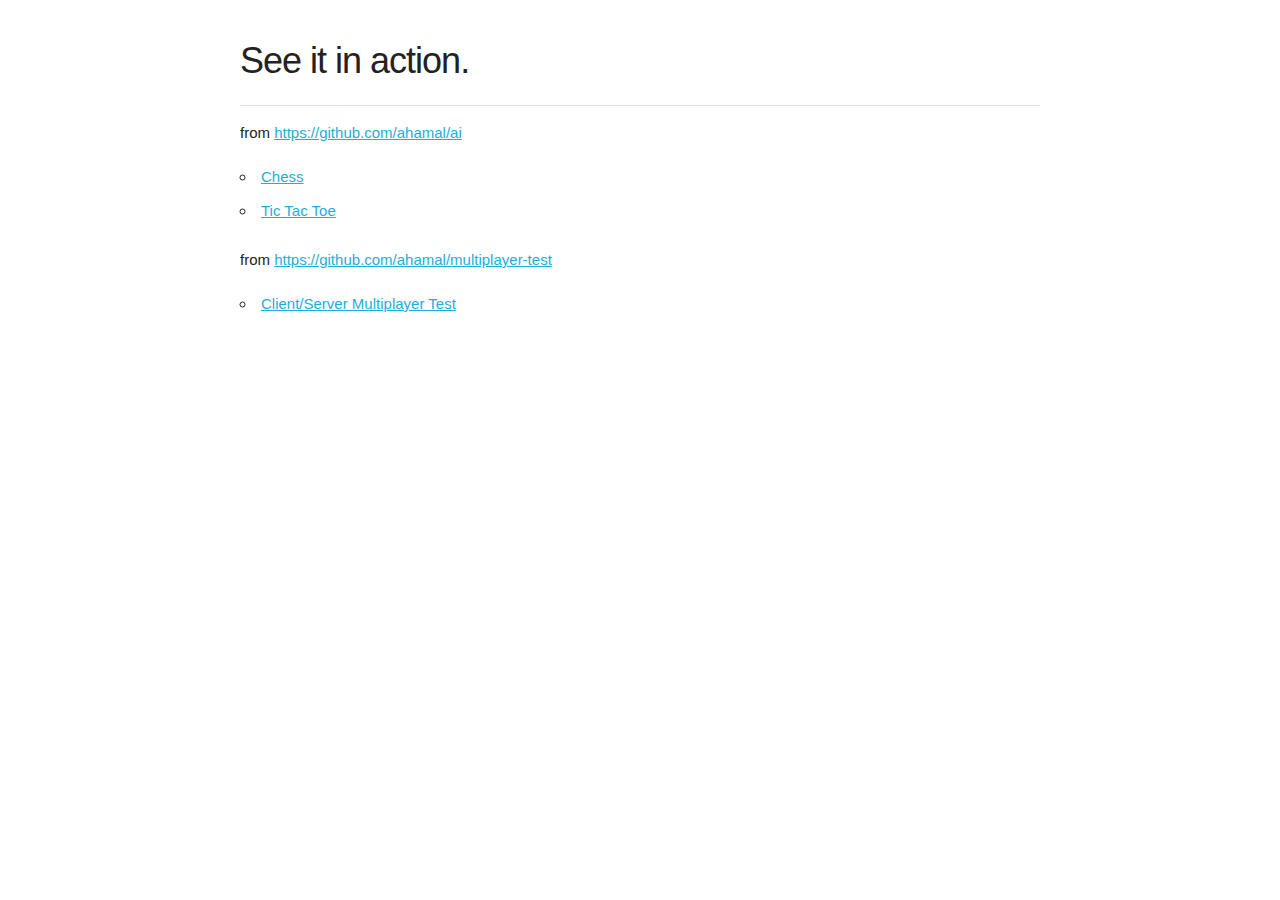
<file: index.html>
<!DOCTYPE html>
<html>
<head>
  <meta charset='utf-8'>
  <meta http-equiv='X-UA-Compatible' content='IE=edge'>
  <title>ahamal.github.io</title>
  <meta name='viewport' content='width=device-width, initial-scale=1'>
  <link rel='stylesheet' type='text/css' media='screen' href='style.css'>
  <link rel='stylesheet' type='text/css' media='screen' href='skeleton.css'>
</head>
<body>
  <div class="page">
    <h3>See it in action.</h3>
    <hr />
    <h6>
      from
      <a href="https://github.com/ahamal/ai">https://github.com/ahamal/ai</a>
    </h6>
    <ul>
      <li>
        <a href="/chess">Chess</a>
      </li>
      <li>
        <a href="/tic-tac-toe">Tic Tac Toe</a>
      </li>
    </ul>
    <h6>
      from
      <a href="https://github.com/ahamal/multiplayer-test">https://github.com/ahamal/multiplayer-test</a>
    </h6>
    <ul>
      <li>
        <a href="/multiplayer-test">Client/Server Multiplayer Test</a>
      </li>
    </ul>

  </div>

  
</body>
</html>
</file>
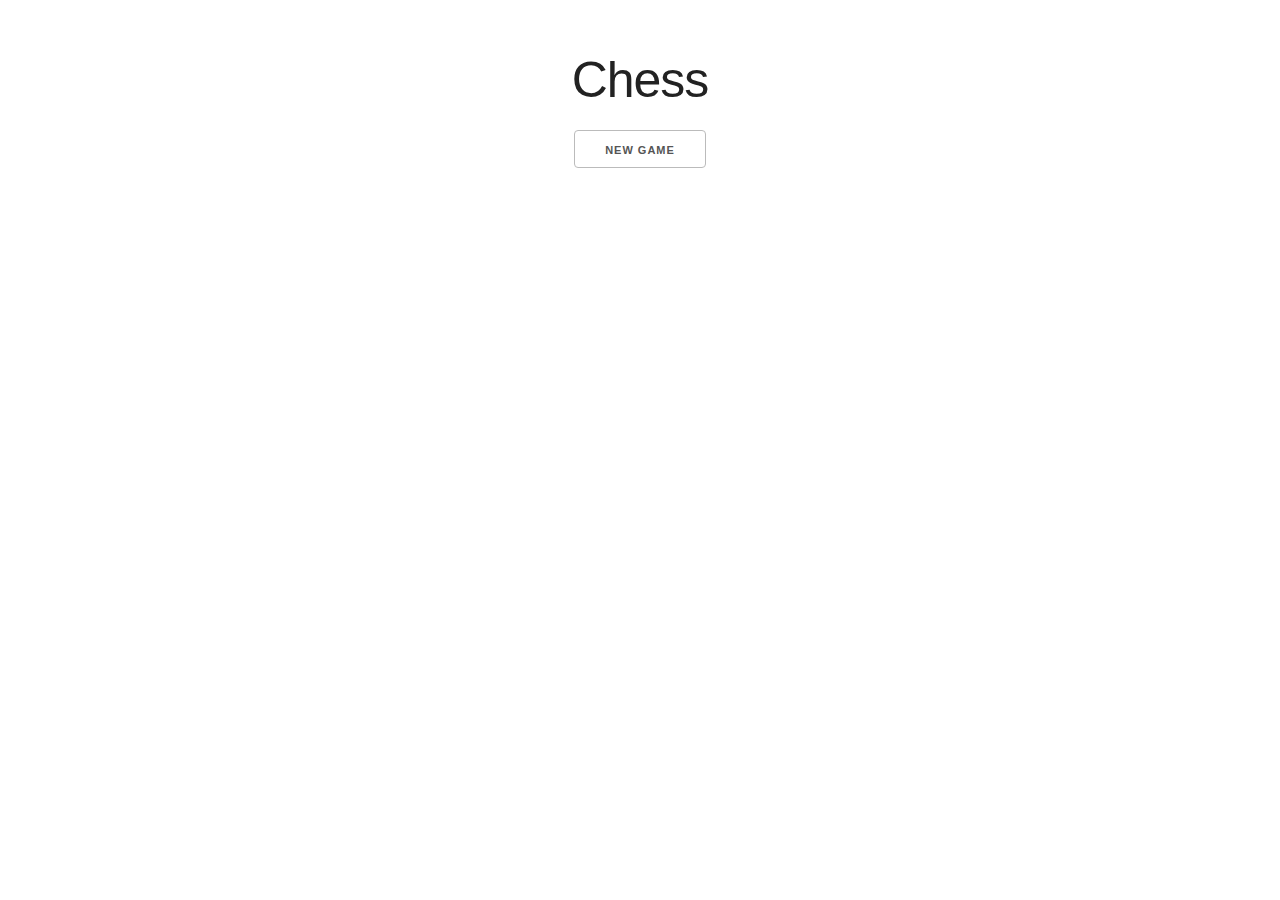
<file: chess/index.html>
<!doctype html><html lang="en"><head><title>Chess</title><link href="./static/css/main.19c51a3b.chunk.css" rel="stylesheet"></head><body><noscript>You need to enable JavaScript to run this app.</noscript><div id="root"></div><script>!function(l){function e(e){for(var r,t,n=e[0],o=e[1],u=e[2],f=0,i=[];f<n.length;f++)t=n[f],p[t]&&i.push(p[t][0]),p[t]=0;for(r in o)Object.prototype.hasOwnProperty.call(o,r)&&(l[r]=o[r]);for(s&&s(e);i.length;)i.shift()();return c.push.apply(c,u||[]),a()}function a(){for(var e,r=0;r<c.length;r++){for(var t=c[r],n=!0,o=1;o<t.length;o++){var u=t[o];0!==p[u]&&(n=!1)}n&&(c.splice(r--,1),e=f(f.s=t[0]))}return e}var t={},p={1:0},c=[];function f(e){if(t[e])return t[e].exports;var r=t[e]={i:e,l:!1,exports:{}};return l[e].call(r.exports,r,r.exports,f),r.l=!0,r.exports}f.m=l,f.c=t,f.d=function(e,r,t){f.o(e,r)||Object.defineProperty(e,r,{enumerable:!0,get:t})},f.r=function(e){"undefined"!=typeof Symbol&&Symbol.toStringTag&&Object.defineProperty(e,Symbol.toStringTag,{value:"Module"}),Object.defineProperty(e,"__esModule",{value:!0})},f.t=function(r,e){if(1&e&&(r=f(r)),8&e)return r;if(4&e&&"object"==typeof r&&r&&r.__esModule)return r;var t=Object.create(null);if(f.r(t),Object.defineProperty(t,"default",{enumerable:!0,value:r}),2&e&&"string"!=typeof r)for(var n in r)f.d(t,n,function(e){return r[e]}.bind(null,n));return t},f.n=function(e){var r=e&&e.__esModule?function(){return e.default}:function(){return e};return f.d(r,"a",r),r},f.o=function(e,r){return Object.prototype.hasOwnProperty.call(e,r)},f.p="./";var r=window.webpackJsonp=window.webpackJsonp||[],n=r.push.bind(r);r.push=e,r=r.slice();for(var o=0;o<r.length;o++)e(r[o]);var s=n;a()}([])</script><script src="./static/js/2.264c733a.chunk.js"></script><script src="./static/js/main.3ec97d40.chunk.js"></script></body></html>
</file>
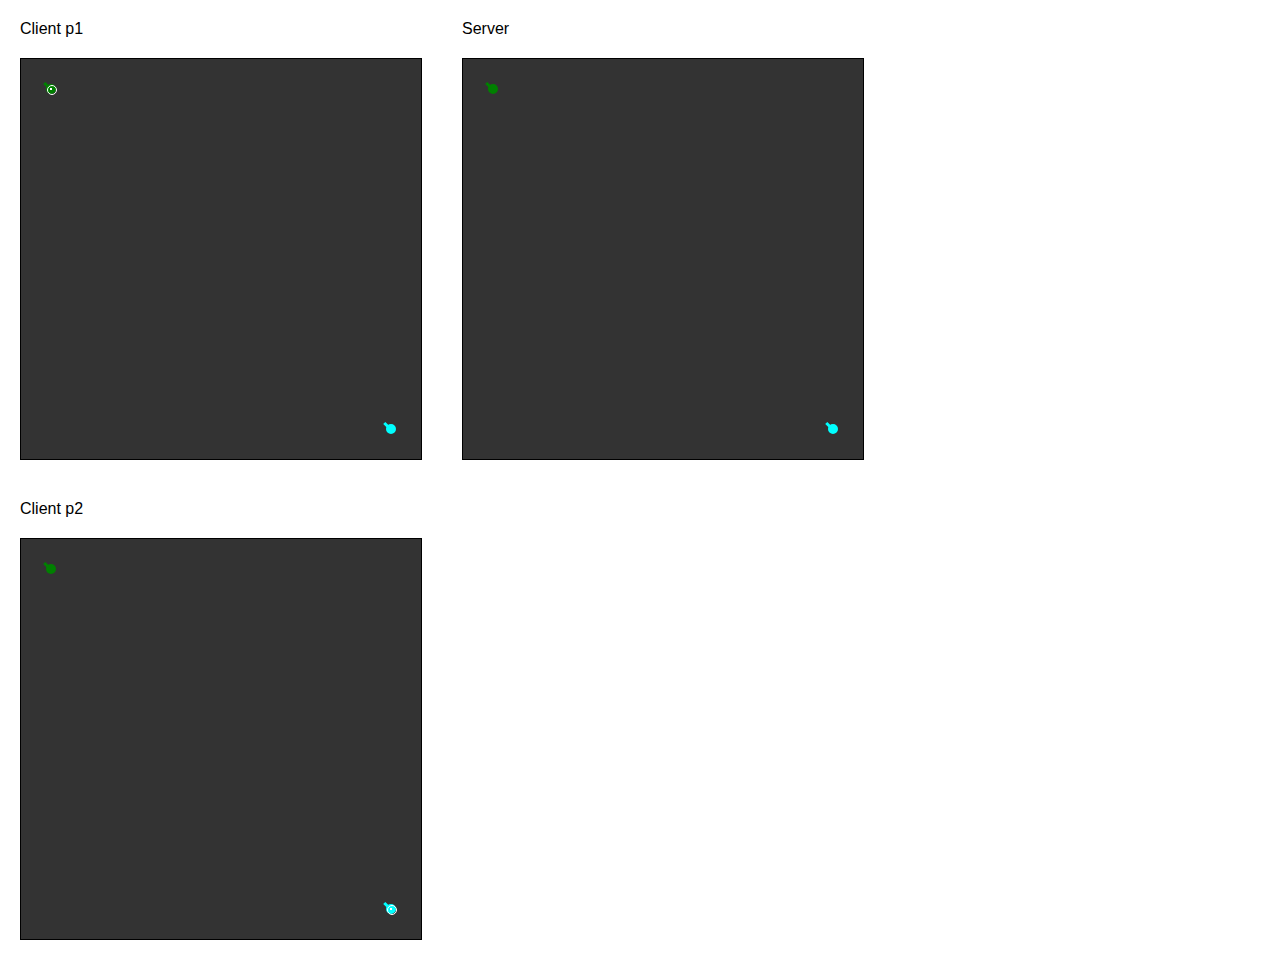
<file: multiplayer-test/index.html>
<!doctype html><html lang="en"><head><meta charset="utf-8"/><link rel="shortcut icon" href="./favicon.ico"/><meta name="viewport" content="width=device-width,initial-scale=1,shrink-to-fit=no"/><meta name="theme-color" content="#000000"/><link rel="manifest" href="./manifest.json"/><title>React App</title><link href="./static/css/main.97ada384.chunk.css" rel="stylesheet"></head><body><noscript>You need to enable JavaScript to run this app.</noscript><div id="root"></div><script>!function(l){function e(e){for(var r,t,n=e[0],o=e[1],u=e[2],f=0,i=[];f<n.length;f++)t=n[f],p[t]&&i.push(p[t][0]),p[t]=0;for(r in o)Object.prototype.hasOwnProperty.call(o,r)&&(l[r]=o[r]);for(s&&s(e);i.length;)i.shift()();return c.push.apply(c,u||[]),a()}function a(){for(var e,r=0;r<c.length;r++){for(var t=c[r],n=!0,o=1;o<t.length;o++){var u=t[o];0!==p[u]&&(n=!1)}n&&(c.splice(r--,1),e=f(f.s=t[0]))}return e}var t={},p={2:0},c=[];function f(e){if(t[e])return t[e].exports;var r=t[e]={i:e,l:!1,exports:{}};return l[e].call(r.exports,r,r.exports,f),r.l=!0,r.exports}f.m=l,f.c=t,f.d=function(e,r,t){f.o(e,r)||Object.defineProperty(e,r,{enumerable:!0,get:t})},f.r=function(e){"undefined"!=typeof Symbol&&Symbol.toStringTag&&Object.defineProperty(e,Symbol.toStringTag,{value:"Module"}),Object.defineProperty(e,"__esModule",{value:!0})},f.t=function(r,e){if(1&e&&(r=f(r)),8&e)return r;if(4&e&&"object"==typeof r&&r&&r.__esModule)return r;var t=Object.create(null);if(f.r(t),Object.defineProperty(t,"default",{enumerable:!0,value:r}),2&e&&"string"!=typeof r)for(var n in r)f.d(t,n,function(e){return r[e]}.bind(null,n));return t},f.n=function(e){var r=e&&e.__esModule?function(){return e.default}:function(){return e};return f.d(r,"a",r),r},f.o=function(e,r){return Object.prototype.hasOwnProperty.call(e,r)},f.p="./";var r=window.webpackJsonp=window.webpackJsonp||[],n=r.push.bind(r);r.push=e,r=r.slice();for(var o=0;o<r.length;o++)e(r[o]);var s=n;a()}([])</script><script src="./static/js/1.4f258783.chunk.js"></script><script src="./static/js/main.0ebf4ab6.chunk.js"></script></body></html>
</file>
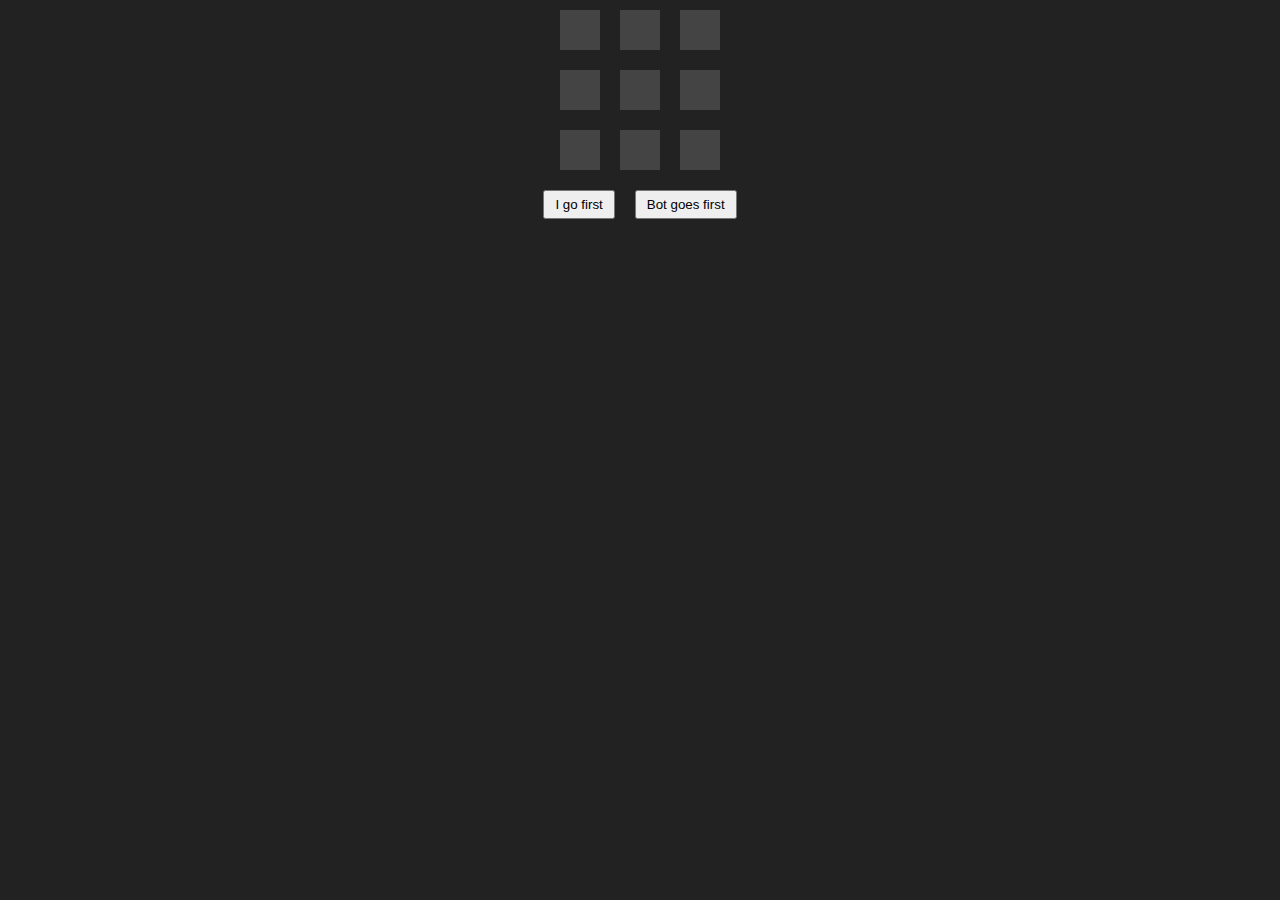
<file: tic-tac-toe/index.html>
<!doctype html><html lang="en"><head><meta charset="utf-8"/><link rel="shortcut icon" href="./favicon.ico"/><meta name="viewport" content="width=device-width,initial-scale=1"/><meta name="theme-color" content="#000000"/><link rel="manifest" href="./manifest.json"/><title>React App</title><link href="./static/css/main.1fcc42bd.chunk.css" rel="stylesheet"></head><body><noscript>You need to enable JavaScript to run this app.</noscript><div id="root"></div><script>!function(l){function e(e){for(var r,t,n=e[0],o=e[1],u=e[2],f=0,i=[];f<n.length;f++)t=n[f],p[t]&&i.push(p[t][0]),p[t]=0;for(r in o)Object.prototype.hasOwnProperty.call(o,r)&&(l[r]=o[r]);for(s&&s(e);i.length;)i.shift()();return c.push.apply(c,u||[]),a()}function a(){for(var e,r=0;r<c.length;r++){for(var t=c[r],n=!0,o=1;o<t.length;o++){var u=t[o];0!==p[u]&&(n=!1)}n&&(c.splice(r--,1),e=f(f.s=t[0]))}return e}var t={},p={1:0},c=[];function f(e){if(t[e])return t[e].exports;var r=t[e]={i:e,l:!1,exports:{}};return l[e].call(r.exports,r,r.exports,f),r.l=!0,r.exports}f.m=l,f.c=t,f.d=function(e,r,t){f.o(e,r)||Object.defineProperty(e,r,{enumerable:!0,get:t})},f.r=function(e){"undefined"!=typeof Symbol&&Symbol.toStringTag&&Object.defineProperty(e,Symbol.toStringTag,{value:"Module"}),Object.defineProperty(e,"__esModule",{value:!0})},f.t=function(r,e){if(1&e&&(r=f(r)),8&e)return r;if(4&e&&"object"==typeof r&&r&&r.__esModule)return r;var t=Object.create(null);if(f.r(t),Object.defineProperty(t,"default",{enumerable:!0,value:r}),2&e&&"string"!=typeof r)for(var n in r)f.d(t,n,function(e){return r[e]}.bind(null,n));return t},f.n=function(e){var r=e&&e.__esModule?function(){return e.default}:function(){return e};return f.d(r,"a",r),r},f.o=function(e,r){return Object.prototype.hasOwnProperty.call(e,r)},f.p="./";var r=window.webpackJsonp=window.webpackJsonp||[],n=r.push.bind(r);r.push=e,r=r.slice();for(var o=0;o<r.length;o++)e(r[o]);var s=n;a()}([])</script><script src="./static/js/2.21a489e4.chunk.js"></script><script src="./static/js/main.ea0847f7.chunk.js"></script></body></html>
</file>
<file: style.css>
.page {
  max-width: 800px;
  padding: 30px 10px;
  margin: auto;
}
</file>
<file: skeleton.css>
/*
* Skeleton V2.0.4
* Copyright 2014, Dave Gamache
* www.getskeleton.com
* Free to use under the MIT license.
* http://www.opensource.org/licenses/mit-license.php
* 12/29/2014
*/


/* Table of contents
––––––––––––––––––––––––––––––––––––––––––––––––––
- Grid
- Base Styles
- Typography
- Links
- Buttons
- Forms
- Lists
- Code
- Tables
- Spacing
- Utilities
- Clearing
- Media Queries
*/


/* Grid
–––––––––––––––––––––––––––––––––––––––––––––––––– */
.container {
  position: relative;
  width: 100%;
  max-width: 960px;
  margin: 0 auto;
  padding: 0 20px;
  box-sizing: border-box; }
.column,
.columns {
  width: 100%;
  float: left;
  box-sizing: border-box; }

/* For devices larger than 400px */
@media (min-width: 400px) {
  .container {
    width: 85%;
    padding: 0; }
}

/* For devices larger than 550px */
@media (min-width: 550px) {
  .container {
    width: 80%; }
  .column,
  .columns {
    margin-left: 4%; }
  .column:first-child,
  .columns:first-child {
    margin-left: 0; }

  .one.column,
  .one.columns                    { width: 4.66666666667%; }
  .two.columns                    { width: 13.3333333333%; }
  .three.columns                  { width: 22%;            }
  .four.columns                   { width: 30.6666666667%; }
  .five.columns                   { width: 39.3333333333%; }
  .six.columns                    { width: 48%;            }
  .seven.columns                  { width: 56.6666666667%; }
  .eight.columns                  { width: 65.3333333333%; }
  .nine.columns                   { width: 74.0%;          }
  .ten.columns                    { width: 82.6666666667%; }
  .eleven.columns                 { width: 91.3333333333%; }
  .twelve.columns                 { width: 100%; margin-left: 0; }

  .one-third.column               { width: 30.6666666667%; }
  .two-thirds.column              { width: 65.3333333333%; }

  .one-half.column                { width: 48%; }

  /* Offsets */
  .offset-by-one.column,
  .offset-by-one.columns          { margin-left: 8.66666666667%; }
  .offset-by-two.column,
  .offset-by-two.columns          { margin-left: 17.3333333333%; }
  .offset-by-three.column,
  .offset-by-three.columns        { margin-left: 26%;            }
  .offset-by-four.column,
  .offset-by-four.columns         { margin-left: 34.6666666667%; }
  .offset-by-five.column,
  .offset-by-five.columns         { margin-left: 43.3333333333%; }
  .offset-by-six.column,
  .offset-by-six.columns          { margin-left: 52%;            }
  .offset-by-seven.column,
  .offset-by-seven.columns        { margin-left: 60.6666666667%; }
  .offset-by-eight.column,
  .offset-by-eight.columns        { margin-left: 69.3333333333%; }
  .offset-by-nine.column,
  .offset-by-nine.columns         { margin-left: 78.0%;          }
  .offset-by-ten.column,
  .offset-by-ten.columns          { margin-left: 86.6666666667%; }
  .offset-by-eleven.column,
  .offset-by-eleven.columns       { margin-left: 95.3333333333%; }

  .offset-by-one-third.column,
  .offset-by-one-third.columns    { margin-left: 34.6666666667%; }
  .offset-by-two-thirds.column,
  .offset-by-two-thirds.columns   { margin-left: 69.3333333333%; }

  .offset-by-one-half.column,
  .offset-by-one-half.columns     { margin-left: 52%; }

}


/* Base Styles
–––––––––––––––––––––––––––––––––––––––––––––––––– */
/* NOTE
html is set to 62.5% so that all the REM measurements throughout Skeleton
are based on 10px sizing. So basically 1.5rem = 15px :) */
html {
  font-size: 62.5%; }
body {
  font-size: 1.5em; /* currently ems cause chrome bug misinterpreting rems on body element */
  line-height: 1.6;
  font-weight: 400;
  font-family: "Raleway", "HelveticaNeue", "Helvetica Neue", Helvetica, Arial, sans-serif;
  color: #222; }


/* Typography
–––––––––––––––––––––––––––––––––––––––––––––––––– */
h1, h2, h3, h4, h5, h6 {
  margin-top: 0;
  margin-bottom: 2rem;
  font-weight: 300; }
h1 { font-size: 4.0rem; line-height: 1.2;  letter-spacing: -.1rem;}
h2 { font-size: 3.6rem; line-height: 1.25; letter-spacing: -.1rem; }
h3 { font-size: 3.0rem; line-height: 1.3;  letter-spacing: -.1rem; }
h4 { font-size: 2.4rem; line-height: 1.35; letter-spacing: -.08rem; }
h5 { font-size: 1.8rem; line-height: 1.5;  letter-spacing: -.05rem; }
h6 { font-size: 1.5rem; line-height: 1.6;  letter-spacing: 0; }

/* Larger than phablet */
@media (min-width: 550px) {
  h1 { font-size: 5.0rem; }
  h2 { font-size: 4.2rem; }
  h3 { font-size: 3.6rem; }
  h4 { font-size: 3.0rem; }
  h5 { font-size: 2.4rem; }
  h6 { font-size: 1.5rem; }
}

p {
  margin-top: 0; }


/* Links
–––––––––––––––––––––––––––––––––––––––––––––––––– */
a {
  color: #1EAEDB; }
a:hover {
  color: #0FA0CE; }

.link-button {
  color: #1EAEDB;
  text-decoration: underline;
  cursor: pointer;
  display: inline-block;
}
.link-button:hover {
  color: #0FA0CE;
}


/* Buttons
–––––––––––––––––––––––––––––––––––––––––––––––––– */
.button,
button,
input[type="submit"],
input[type="reset"],
input[type="button"] {
  display: inline-block;
  height: 38px;
  padding: 0 30px;
  color: #555;
  text-align: center;
  font-size: 11px;
  font-weight: 600;
  line-height: 38px;
  letter-spacing: .1rem;
  text-transform: uppercase;
  text-decoration: none;
  white-space: nowrap;
  background-color: transparent;
  border-radius: 4px;
  border: 1px solid #bbb;
  cursor: pointer;
  box-sizing: border-box; }
.button:hover,
button:hover,
input[type="submit"]:hover,
input[type="reset"]:hover,
input[type="button"]:hover,
.button:focus,
button:focus,
input[type="submit"]:focus,
input[type="reset"]:focus,
input[type="button"]:focus {
  color: #333;
  border-color: #888;
  outline: 0; }
.button.button-primary,
button.button-primary,
input[type="submit"].button-primary,
input[type="reset"].button-primary,
input[type="button"].button-primary {
  color: #FFF;
  background-color: #33C3F0;
  border-color: #33C3F0; }
.button.button-primary:hover,
button.button-primary:hover,
input[type="submit"].button-primary:hover,
input[type="reset"].button-primary:hover,
input[type="button"].button-primary:hover,
.button.button-primary:focus,
button.button-primary:focus,
input[type="submit"].button-primary:focus,
input[type="reset"].button-primary:focus,
input[type="button"].button-primary:focus {
  color: #FFF;
  background-color: #1EAEDB;
  border-color: #1EAEDB; }


/* Forms
–––––––––––––––––––––––––––––––––––––––––––––––––– */
input[type="email"],
input[type="number"],
input[type="search"],
input[type="text"],
input[type="tel"],
input[type="url"],
input[type="password"],
textarea,
select {
  height: 38px;
  padding: 6px 10px; /* The 6px vertically centers text on FF, ignored by Webkit */
  background-color: #fff;
  border: 1px solid #D1D1D1;
  border-radius: 4px;
  box-shadow: none;
  box-sizing: border-box; }
/* Removes awkward default styles on some inputs for iOS */
input[type="email"],
input[type="number"],
input[type="search"],
input[type="text"],
input[type="tel"],
input[type="url"],
input[type="password"],
textarea {
  -webkit-appearance: none;
     -moz-appearance: none;
          appearance: none; }
textarea {
  min-height: 65px;
  padding-top: 6px;
  padding-bottom: 6px; }
input[type="email"]:focus,
input[type="number"]:focus,
input[type="search"]:focus,
input[type="text"]:focus,
input[type="tel"]:focus,
input[type="url"]:focus,
input[type="password"]:focus,
textarea:focus,
select:focus {
  border: 1px solid #33C3F0;
  outline: 0; }
label,
legend {
  display: block;
  margin-bottom: .5rem;
  font-weight: 600; }
fieldset {
  padding: 0;
  border-width: 0; }
input[type="checkbox"],
input[type="radio"] {
  display: inline; }
label > .label-body {
  display: inline-block;
  margin-left: .5rem;
  font-weight: normal; }


/* Lists
–––––––––––––––––––––––––––––––––––––––––––––––––– */
ul {
  list-style: circle inside; }
ol {
  list-style: decimal inside; }
ol, ul {
  padding-left: 0;
  margin-top: 0; }
ul ul,
ul ol,
ol ol,
ol ul {
  margin: 1.5rem 0 1.5rem 3rem;
  font-size: 90%; }
li {
  margin-bottom: 1rem; }


/* Code
–––––––––––––––––––––––––––––––––––––––––––––––––– */
code {
  padding: .2rem .5rem;
  margin: 0 .2rem;
  font-size: 90%;
  white-space: nowrap;
  background: #F1F1F1;
  border: 1px solid #E1E1E1;
  border-radius: 4px; }
pre > code {
  display: block;
  padding: 1rem 1.5rem;
  white-space: pre; }


/* Tables
–––––––––––––––––––––––––––––––––––––––––––––––––– */
th,
td {
  padding: 12px 15px;
  text-align: left;
  border-bottom: 1px solid #E1E1E1; }
th:first-child,
td:first-child {
  padding-left: 0; }
th:last-child,
td:last-child {
  padding-right: 0; }


/* Spacing
–––––––––––––––––––––––––––––––––––––––––––––––––– */
button,
.button {
  margin-bottom: 1rem; }
input,
textarea,
select,
fieldset {
  margin-bottom: 1.5rem; }
pre,
blockquote,
dl,
figure,
table,
p,
ul,
ol,
form {
  margin-bottom: 2.5rem; }


/* Utilities
–––––––––––––––––––––––––––––––––––––––––––––––––– */
.u-full-width {
  width: 100%;
  box-sizing: border-box; }
.u-max-full-width {
  max-width: 100%;
  box-sizing: border-box; }
.u-pull-right {
  float: right; }
.u-pull-left {
  float: left; }


/* Misc
–––––––––––––––––––––––––––––––––––––––––––––––––– */
hr {
  margin-top: 1rem;
  margin-bottom: 1.5rem;
  border-width: 0;
  border-top: 1px solid #E1E1E1; }


/* Clearing
–––––––––––––––––––––––––––––––––––––––––––––––––– */

/* Self Clearing Goodness */
.container:after,
.row:after,
.u-cf {
  content: "";
  display: table;
  clear: both; }


.text-center {
  text-align: center;
}

.text-right {
  text-align: right;
}

/* Media Queries
–––––––––––––––––––––––––––––––––––––––––––––––––– */
/*
Note: The best way to structure the use of media queries is to create the queries
near the relevant code. For example, if you wanted to change the styles for buttons
on small devices, paste the mobile query code up in the buttons section and style it
there.
*/


/* Larger than mobile */
@media (min-width: 400px) {}

/* Larger than phablet (also point when grid becomes active) */
@media (min-width: 550px) {}

/* Larger than tablet */
@media (min-width: 750px) {}

/* Larger than desktop */
@media (min-width: 1000px) {}

/* Larger than Desktop HD */
@media (min-width: 1200px) {}
</file>
<file: chess/static/css/main.19c51a3b.chunk.css>
body{margin:0;font-family:-apple-system,BlinkMacSystemFont,Segoe UI,Roboto,Oxygen,Ubuntu,Cantarell,Fira Sans,Droid Sans,Helvetica Neue,sans-serif;-webkit-font-smoothing:antialiased;-moz-osx-font-smoothing:grayscale}*{box-sizing:border-box}code{font-family:source-code-pro,Menlo,Monaco,Consolas,Courier New,monospace}.container{position:relative;max-width:960px;margin:0 auto;padding:0 20px}.column,.columns,.container{width:100%;box-sizing:border-box}.column,.columns{float:left}@media (min-width:400px){.container{width:85%;padding:0}}@media (min-width:550px){.container{width:80%}.column,.columns{margin-left:4%}.column:first-child,.columns:first-child{margin-left:0}.one.column,.one.columns{width:4.66666666667%}.two.columns{width:13.3333333333%}.three.columns{width:22%}.four.columns{width:30.6666666667%}.five.columns{width:39.3333333333%}.six.columns{width:48%}.seven.columns{width:56.6666666667%}.eight.columns{width:65.3333333333%}.nine.columns{width:74%}.ten.columns{width:82.6666666667%}.eleven.columns{width:91.3333333333%}.twelve.columns{width:100%;margin-left:0}.one-third.column{width:30.6666666667%}.two-thirds.column{width:65.3333333333%}.one-half.column{width:48%}.offset-by-one.column,.offset-by-one.columns{margin-left:8.66666666667%}.offset-by-two.column,.offset-by-two.columns{margin-left:17.3333333333%}.offset-by-three.column,.offset-by-three.columns{margin-left:26%}.offset-by-four.column,.offset-by-four.columns{margin-left:34.6666666667%}.offset-by-five.column,.offset-by-five.columns{margin-left:43.3333333333%}.offset-by-six.column,.offset-by-six.columns{margin-left:52%}.offset-by-seven.column,.offset-by-seven.columns{margin-left:60.6666666667%}.offset-by-eight.column,.offset-by-eight.columns{margin-left:69.3333333333%}.offset-by-nine.column,.offset-by-nine.columns{margin-left:78%}.offset-by-ten.column,.offset-by-ten.columns{margin-left:86.6666666667%}.offset-by-eleven.column,.offset-by-eleven.columns{margin-left:95.3333333333%}.offset-by-one-third.column,.offset-by-one-third.columns{margin-left:34.6666666667%}.offset-by-two-thirds.column,.offset-by-two-thirds.columns{margin-left:69.3333333333%}.offset-by-one-half.column,.offset-by-one-half.columns{margin-left:52%}}html{font-size:62.5%}body{font-size:1.5em;line-height:1.6;font-weight:400;font-family:Raleway,HelveticaNeue,Helvetica Neue,Helvetica,Arial,sans-serif;color:#222}h1,h2,h3,h4,h5,h6{margin-top:0;margin-bottom:2rem;font-weight:300}h1{font-size:4rem;line-height:1.2}h1,h2{letter-spacing:-.1rem}h2{font-size:3.6rem;line-height:1.25}h3{font-size:3rem;line-height:1.3;letter-spacing:-.1rem}h4{font-size:2.4rem;line-height:1.35;letter-spacing:-.08rem}h5{font-size:1.8rem;line-height:1.5;letter-spacing:-.05rem}h6{font-size:1.5rem;line-height:1.6;letter-spacing:0}@media (min-width:550px){h1{font-size:5rem}h2{font-size:4.2rem}h3{font-size:3.6rem}h4{font-size:3rem}h5{font-size:2.4rem}h6{font-size:1.5rem}}p{margin-top:0}a{color:#1eaedb}a:hover{color:#0fa0ce}.link-button{color:#1eaedb;text-decoration:underline;cursor:pointer;display:inline-block}.link-button:hover{color:#0fa0ce}.button,button,input[type=button],input[type=reset],input[type=submit]{display:inline-block;height:38px;padding:0 30px;color:#555;text-align:center;font-size:11px;font-weight:600;line-height:38px;letter-spacing:.1rem;text-transform:uppercase;text-decoration:none;white-space:nowrap;background-color:transparent;border-radius:4px;border:1px solid #bbb;cursor:pointer;box-sizing:border-box}.button:focus,.button:hover,button:focus,button:hover,input[type=button]:focus,input[type=button]:hover,input[type=reset]:focus,input[type=reset]:hover,input[type=submit]:focus,input[type=submit]:hover{color:#333;border-color:#888;outline:0}.button.button-primary,button.button-primary,input[type=button].button-primary,input[type=reset].button-primary,input[type=submit].button-primary{color:#fff;background-color:#33c3f0;border-color:#33c3f0}.button.button-primary:focus,.button.button-primary:hover,button.button-primary:focus,button.button-primary:hover,input[type=button].button-primary:focus,input[type=button].button-primary:hover,input[type=reset].button-primary:focus,input[type=reset].button-primary:hover,input[type=submit].button-primary:focus,input[type=submit].button-primary:hover{color:#fff;background-color:#1eaedb;border-color:#1eaedb}input[type=email],input[type=number],input[type=password],input[type=search],input[type=tel],input[type=text],input[type=url],select,textarea{height:38px;padding:6px 10px;background-color:#fff;border:1px solid #d1d1d1;border-radius:4px;box-shadow:none;box-sizing:border-box}input[type=email],input[type=number],input[type=password],input[type=search],input[type=tel],input[type=text],input[type=url],textarea{-webkit-appearance:none;-moz-appearance:none;appearance:none}textarea{min-height:65px;padding-top:6px;padding-bottom:6px}input[type=email]:focus,input[type=number]:focus,input[type=password]:focus,input[type=search]:focus,input[type=tel]:focus,input[type=text]:focus,input[type=url]:focus,select:focus,textarea:focus{border:1px solid #33c3f0;outline:0}label,legend{display:block;margin-bottom:.5rem;font-weight:600}fieldset{padding:0;border-width:0}input[type=checkbox],input[type=radio]{display:inline}label>.label-body{display:inline-block;margin-left:.5rem;font-weight:400}ul{list-style:circle inside}ol{list-style:decimal inside}ol,ul{padding-left:0;margin-top:0}ol ol,ol ul,ul ol,ul ul{margin:1.5rem 0 1.5rem 3rem;font-size:90%}li{margin-bottom:1rem}code{padding:.2rem .5rem;margin:0 .2rem;font-size:90%;white-space:nowrap;background:#f1f1f1;border:1px solid #e1e1e1;border-radius:4px}pre>code{display:block;padding:1rem 1.5rem;white-space:pre}td,th{padding:12px 15px;text-align:left;border-bottom:1px solid #e1e1e1}td:first-child,th:first-child{padding-left:0}td:last-child,th:last-child{padding-right:0}.button,button{margin-bottom:1rem}fieldset,input,select,textarea{margin-bottom:1.5rem}blockquote,dl,figure,form,ol,p,pre,table,ul{margin-bottom:2.5rem}.u-full-width{width:100%;box-sizing:border-box}.u-max-full-width{max-width:100%;box-sizing:border-box}.u-pull-right{float:right}.u-pull-left{float:left}hr{margin-top:1rem;margin-bottom:1.5rem;border-width:0;border-top:1px solid #e1e1e1}.container:after,.row:after,.u-cf{content:"";display:table;clear:both}.text-center{text-align:center}.text-right{text-align:right}.home-screen{text-align:center;padding-top:50px}.chess-board{margin:40px auto 0;width:-webkit-fit-content;width:-moz-fit-content;width:fit-content}.chess-cell{display:inline-block;width:50px;height:50px;text-align:center;padding-top:5px;margin:1px;font-size:1.8em;cursor:pointer;vertical-align:top;background:#eee}.chess-row:nth-child(2n) .chess-cell:nth-child(2n),.chess-row:nth-child(odd) .chess-cell:nth-child(odd){background:#ccc}.chess-cell{position:relative;-webkit-user-select:none;-moz-user-select:none;-ms-user-select:none;user-select:none}.chess-cell .piece{z-index:1}.chess-cell.cell-focus1{border:2px solid #0096e0}.chess-cell .focus2{display:block;width:10px;height:10px;left:20px;top:20px;border-radius:20px;background:#0096e0;position:absolute;z-index:0}
/*# sourceMappingURL=main.19c51a3b.chunk.css.map */
</file>
<file: multiplayer-test/static/css/main.97ada384.chunk.css>
body{margin:0;padding:0;font-family:-apple-system,BlinkMacSystemFont,Segoe UI,Roboto,Oxygen,Ubuntu,Cantarell,Fira Sans,Droid Sans,Helvetica Neue,sans-serif;-webkit-font-smoothing:antialiased;-moz-osx-font-smoothing:grayscale}code{font-family:source-code-pro,Menlo,Monaco,Consolas,Courier New,monospace}.player-model{position:absolute;width:10px;height:10px;background-color:#fff;border-radius:10px;margin-left:-5px;margin-top:-5px}.player-model .gun{position:absolute;width:3px;height:10px;top:4px;left:4px}.scene{margin-top:20px;width:400px;height:400px;border:1px solid #000;background:#333;position:relative}.scene .trail-dot{position:absolute;width:2px;height:2px;background-color:#fff;border-radius:10px;margin-left:-1px;margin-top:-1px}.scene .trail-dot.definitive{background-color:red}.scene .definitive-dot{position:absolute;width:8px;height:8px;border:1px solid #fff;border-radius:10px;margin-left:-4px;margin-top:-4px}.client,.server{display:inline-block;padding:20px}
/*# sourceMappingURL=main.97ada384.chunk.css.map */
</file>
<file: tic-tac-toe/static/css/main.1fcc42bd.chunk.css>
body{margin:0;font-family:-apple-system,BlinkMacSystemFont,Segoe UI,Roboto,Oxygen,Ubuntu,Cantarell,Fira Sans,Droid Sans,Helvetica Neue,sans-serif;-webkit-font-smoothing:antialiased;-moz-osx-font-smoothing:grayscale;background:#222;color:#eee}*{box-sizing:border-box}code{font-family:source-code-pro,Menlo,Monaco,Consolas,Courier New,monospace}.tic-tac-toe-board{margin:auto;width:-webkit-fit-content;width:-moz-fit-content;width:fit-content}.tic-tac-toe-board .row .cell{display:inline-block;width:40px;height:40px;background:#444;margin:10px;cursor:pointer;vertical-align:top;text-align:center;font-size:1.8em}.buttons{text-align:center}.buttons button{padding:5px 10px;margin:10px}.winner{text-align:center}
/*# sourceMappingURL=main.1fcc42bd.chunk.css.map */
</file>
